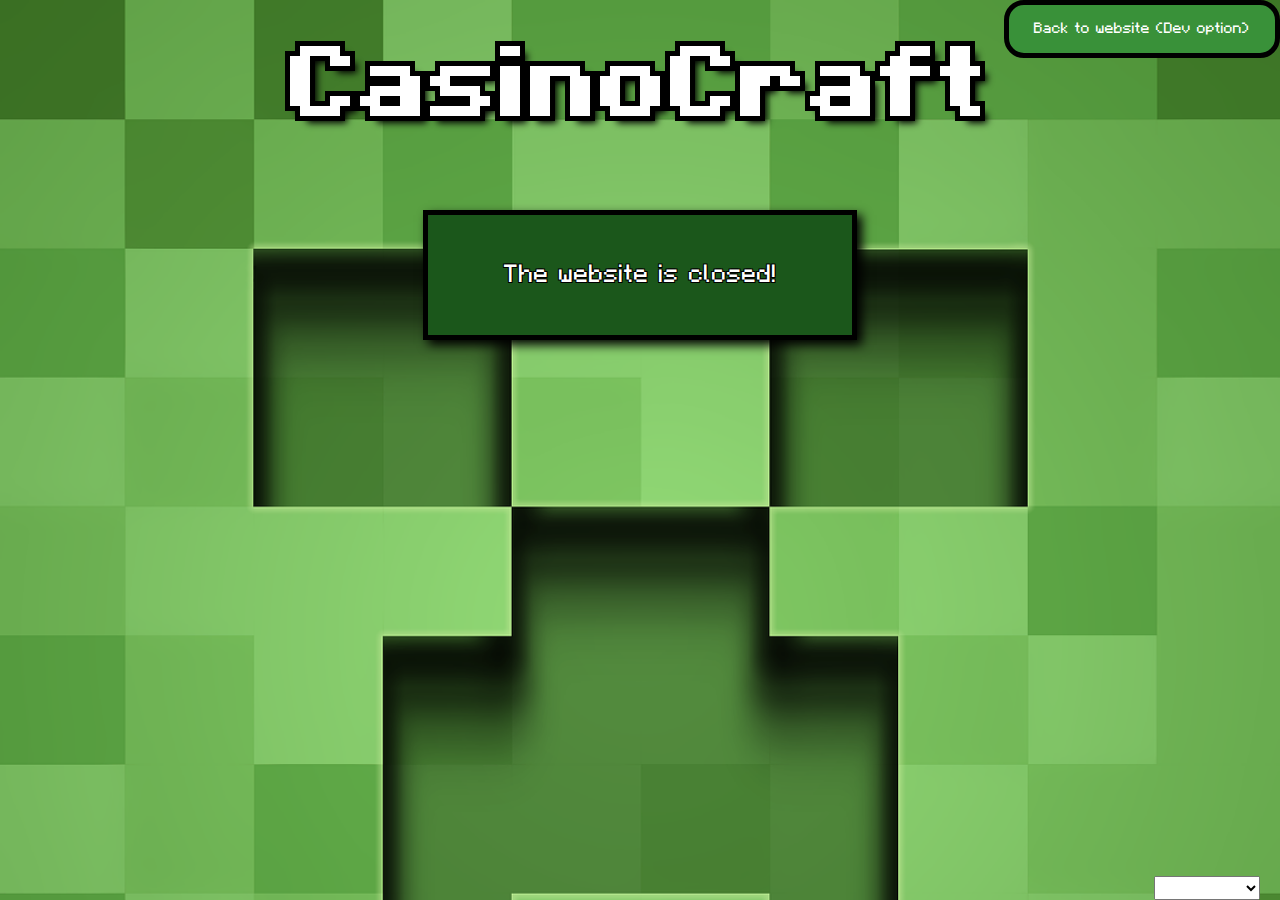
<file: homepage/index.html>
<!DOCTYPE html>
<html lang="en">

<head>
    <meta charset="UTF-8">
    <meta http-equiv="X-UA-Compatible" content="IE=edge">
    <meta name="viewport" content="width=device-width, initial-scale=1.0">
    <link rel="stylesheet" href="../assets/css/main.css">
    <link rel="stylesheet" href="../assets/css/homepage.css">
    <script src="../assets/js/main.js" defer></script>
    <script src="../assets/js/menu.js" defer></script>
    <script src="../assets/js/storage.js" defer></script>
    <script src="../assets/js/homepage.js" defer></script>
    <link rel="icon" type="image/x-icon" href="../assets/images/Emerald.png">
    <title>CasinoCraft</title>
</head>

<body>
    <div id="TitleBox">
        <p id="Title">CasinoCraft</p>
        <div class="basicBox" id="hamburger">
            <p id="burgerIcon">☰</p>
            <p id="clickMe">↑ Click me!</p>
            <div class="basicBox" id="menu">

                <div id="links">

                </div>

                <div id="colorChanger">
                    <label for="R">R</label>
                    <input id="R" color="R" class="slider" type="range" min="0" max="255">
                    <br>

                    <label for="G">G</label>
                    <input id="G" color="G" class="slider" type="range" min="0" max="255">
                    <br>

                    <label for="B">B</label>
                    <input id="B" color="B" class="slider" type="range" min="0" max="255">

                    <p>Select a theme</p>

                    <input type="button" value="Reset">

                    <select id="bgSelect">

                    </select>
                </div>
            </div>
        </div>
    </div>

    <div class="basicBox" id="name-check">
        <input id="fornamn" placeholder="First name">
        <input id="efternamn" placeholder="Last name">
        <button class="button" id="buttonEnter">ENTER</button>
    </div>
    <p class="basicBox" id="errorMsg">Fill both fields!</p>

    <div id="website-output">

        <div class="basicBox" id="dittNamn">
            <p id="name-box"></p>
            <p class="rainbow-text" id="username"></p>

            <p id="howMany">How many emeralds would you like to put in?</p>
            <input id="moneyPlaceholder" placeholder="Amount" onkeypress="return numberCheck(event)">
            <input class="button" id="okButt" type="button" value="OK">

            <p id="howLong">How long would you like to play?</p>

            <select class="basicBox" id="amountOfTime">
                <option value="0">Time</option>
                <option value="1">15min</option>
                <option value="2">30min</option>
                <option value="3">1h</option>
                <option value="4">1h 30m</option>
                <option value="5">2h</option>
                <option value="6">2h 30m</option>
            </select>
            <div id="gameChoose">
                <p>Choose a game:</p>

                <div id="games">
                    <p class="game">Memory</p>
                    <p class="game">C, P, S</p>
                </div>

                <a href="../pages/gameMemory.html"><img class="images"
                        src="../assets/images/memory/memoryBackground.png" alt="gameMemory"></a>
                <a href="../pages/gameRock.html"><img class="images"
                        src="../assets/images/rockPapperScissors/backgroundHouse.png" alt="gameRock"></a>
            </div>
        </div>


        <!--För amountOfTime-->
        <div class="invisible">
            <input title="indexPlaceholder" type="text" id="value">
            <input title="textPlaceholder" type="text" id="text">
        </div>


        <div id="money">
            <div id="moneyNumber"></div>
            <img id="emeraldImage" alt="Emeralds" src="../assets/images/Emerald.png">
        </div>


        <div class="countdown">
            <div id="timeEnds"></div>
            <div class="timer">
                <span id="countdownOut"></span>
                <span id="minutes"></span>
                <span id="seconds"></span>
            </div>
        </div>


        <section id="clockbox">
            <select id="weekday" onchange="theDate()">
                <option value="0">Söndag</option>
                <option value="1">Måndag</option>
                <option value="2">Tisdag</option>
                <option value="3">Onsdag</option>
                <option value="4">Torsdag</option>
                <option value="5">Fredag</option>
                <option value="6">Lördag</option>
            </select>
            <div id="clock"></div>
            <div id="date"></div>
        </section>

    </div>
</body>

</html>
</file>
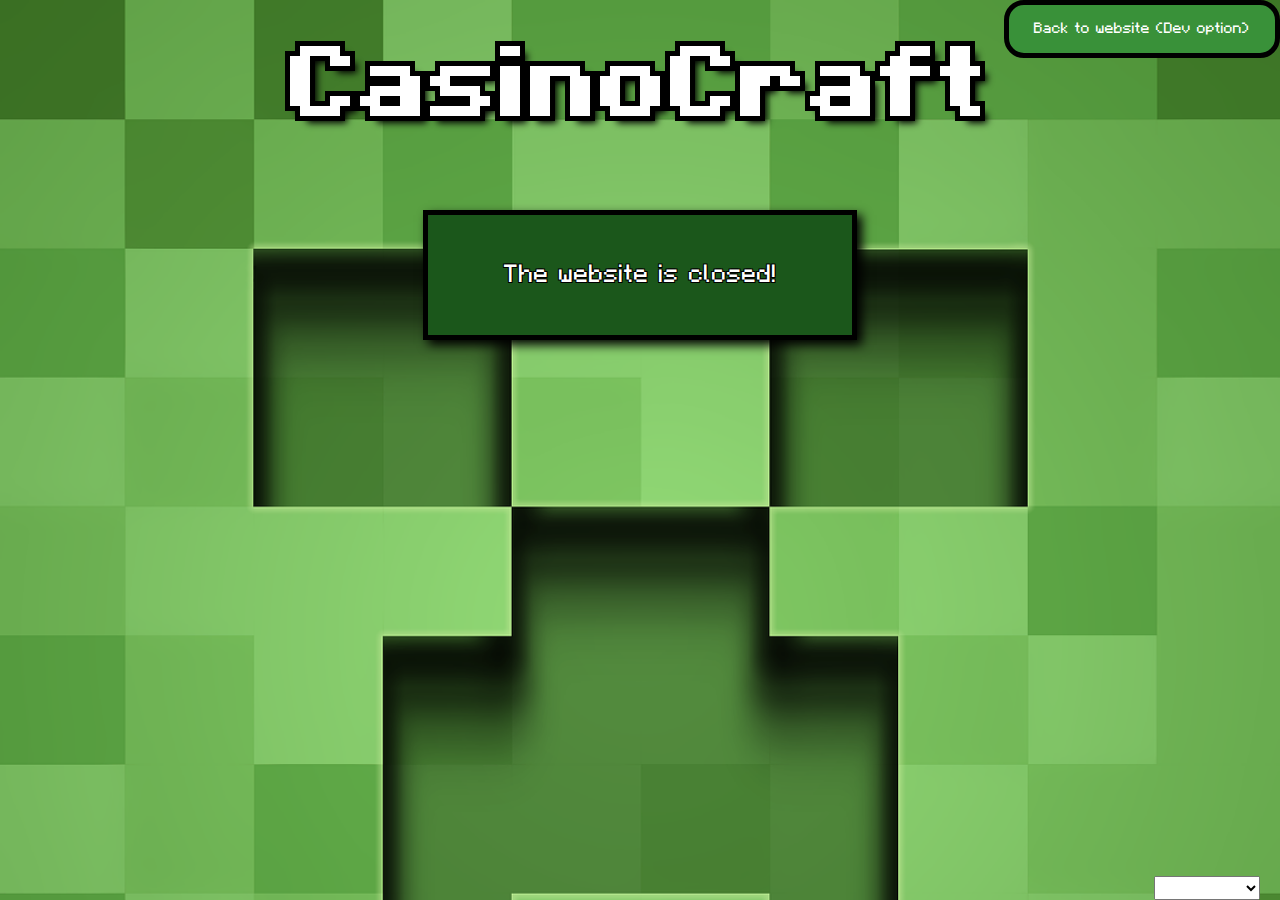
<file: pages/ageClosed.html>
<!DOCTYPE html>
<html lang="en">
<head>
    <meta charset="UTF-8">
    <meta http-equiv="X-UA-Compatible" content="IE=edge">
    <meta name="viewport" content="width=device-width, initial-scale=1.0">
    <link rel="stylesheet" href="../assets/css/main.css">
    <link rel="stylesheet" href="../assets/css/closed.css">
    <script src="../assets/js/closed.js" defer></script>
    <link rel="icon" type="image/x-icon" href="../assets/images/Emerald.png">
    <title>CasinoCraft</title>
</head>
<body>
    <p id="Title">CasinoCraft</p>
    
    <div class="basicBox" id="closedMsg">
        <p>The website is closed!</p>
        
    </div>

    <button id="buttonBack">Back to website (Dev option)</button>

    <section id="clockbox">
        <select id="weekday" onchange="theDate()">
            <option value="0">Söndag</option>
            <option value="1">Måndag</option>
            <option value="2">Tisdag</option>
            <option value="3">Onsdag</option>
            <option value="4">Torsdag</option>
            <option value="5">Fredag</option>
            <option value="6">Lördag</option>
        </select>
    </section>
</body>
</html>
</file>
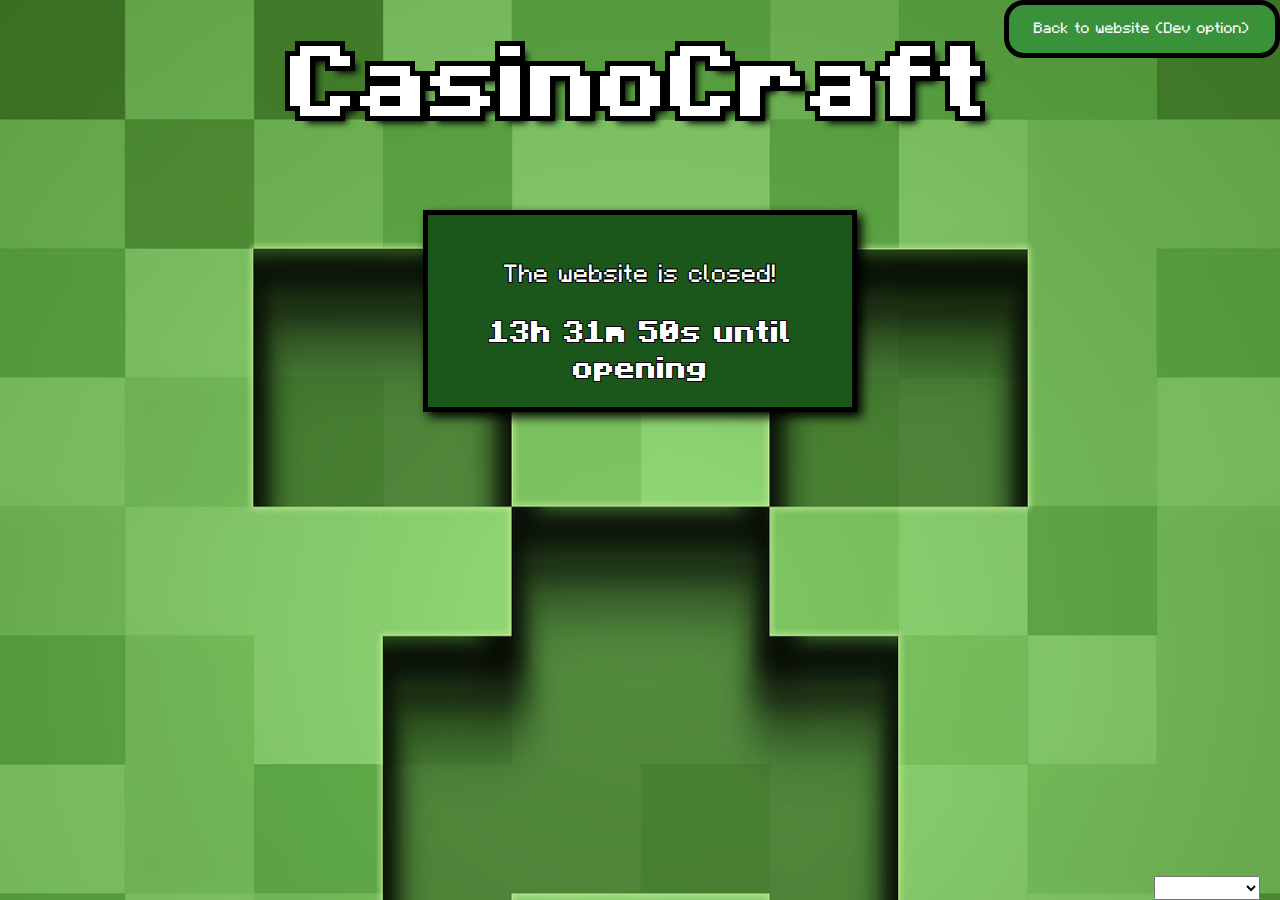
<file: pages/closed.html>
<!DOCTYPE html>
<html lang="en">
<head>
    <meta charset="UTF-8">
    <meta http-equiv="X-UA-Compatible" content="IE=edge">
    <meta name="viewport" content="width=device-width, initial-scale=1.0">
    <link rel="stylesheet" href="../assets/css/main.css">
    <link rel="stylesheet" href="../assets/css/closed.css">
    <script src="../assets/js/closed.js" defer></script>
    <link rel="icon" type="image/x-icon" href="../assets/images/Emerald.png">
    <title>CasinoCraft</title>
</head>
<body>
    <p id="Title">CasinoCraft</p>
    
    <div class="basicBox" id="closedMsg">
        <p>The website is closed!</p>
        <div id="timeLeft"></div>
    </div>

    <button id="buttonBack">Back to website (Dev option)</button>

    <section id="clockbox">
        <select id="weekday" onchange="theDate()">
            <option value="0">Söndag</option>
            <option value="1">Måndag</option>
            <option value="2">Tisdag</option>
            <option value="3">Onsdag</option>
            <option value="4">Torsdag</option>
            <option value="5">Fredag</option>
            <option value="6">Lördag</option>
        </select>
    </section>
</body>
</html>
</file>
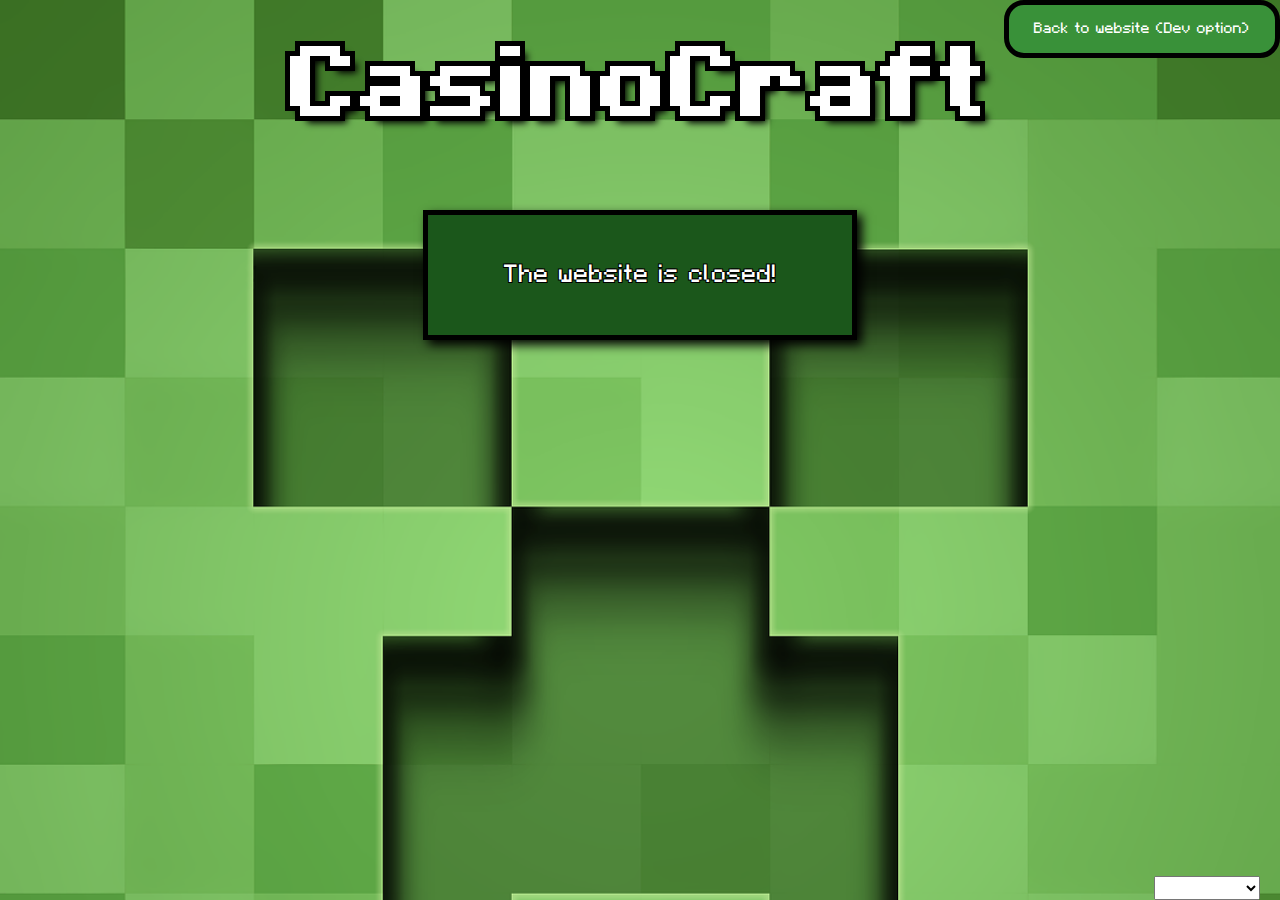
<file: pages/gallery.html>
<!DOCTYPE html>
<html lang="en">

<head>
    <meta charset="UTF-8">
    <meta http-equiv="X-UA-Compatible" content="IE=edge">
    <meta name="viewport" content="width=device-width, initial-scale=1.0">
    <link rel="stylesheet" href="../assets/css/main.css">
    <link rel="stylesheet" href="../assets/css/gallery.css">
    <script src="../assets/js/main.js" defer></script>
    <script src="../assets/js/menu.js" defer></script>
    <script src="../assets/js/storage.js" defer></script>
    <script src="../assets/js/gallery.js" defer></script>
    <link rel="icon" type="image/x-icon" href="../assets/images/Emerald.png">
    <title>CasinoCraft</title>
</head>

<body>

    <div id="TitleBox">
        <p id="Title">CasinoCraft</p>
        <div class="basicBox" id="hamburger">
            <p id="burgerIcon">☰</p>
            <div class="basicBox" id="menu">

                <div id="links">

                </div>

                <div id="colorChanger">
                    <label for="R">R</label>
                    <input id="R" color="R" class="slider" type="range" min="0" max="255">
                    <br>

                    <label for="G">G</label>
                    <input id="G" color="G" class="slider" type="range" min="0" max="255">
                    <br>

                    <label for="B">B</label>
                    <input id="B" color="B" class="slider" type="range" min="0" max="255">

                    <p>Select a theme</p>

                    <input type="button" value="Reset">

                    <select id="bgSelect">

                    </select>
                </div>
            </div>
        </div>
    </div>

    <div class="basicBox" id="imageBox">
        <p id="galleryHeader">Some of the history of CasinoCraft!</p>
        <div id="description">
            <p>The original physical location for CasinoCraft.</p>
            <p>CasinoCraft headquarters!</p>
            <p>A farm.</p>
            <p>A CasinoCraft gambler right after a big win!</p>
            <p>The best hand in poker. Helped the founder fund CasinoCraft.</p>
            <p>The founder of CasinoCraft.</p>
        </div>
        <div id="images">
            <img class="thumb" src="../assets/images/gallery/minecraft-g208e04e4c_1280-THUMB.png"
                bigimage="../assets/images/gallery/minecraft-g208e04e4c_1280.png" alt="img1">
            <img class="thumb" src="../assets/images/gallery/minecraft-g86b7c6c08_1280-THUMB.png"
                bigimage="../assets/images/gallery/minecraft-g86b7c6c08_1280.png" alt="img2">
            <img class="thumb" src="../assets/images/gallery/minecraft-gdb0002806_1280-THUMB.png"
                bigimage="../assets/images/gallery/minecraft-gdb0002806_1280.png" alt="img3">
            <img class="thumb" src="../assets/images/gallery/nina-rivas-6eL_lMJDwjM-unsplash-THUMB.png"
                bigimage="../assets/images/gallery/nina-rivas-6eL_lMJDwjM-unsplash.png" alt="img4">
            <img class="thumb" src="../assets/images/gallery/playing-cards-g48c98f02e_1920-THUMB.png"
                bigimage="../assets/images/gallery/playing-cards-g48c98f02e_1920.png" alt="img5">
            <img class="thumb" src="../assets/images/gallery/social-income-dgpW9LsDS5s-unsplash-THUMB.png"
                bigimage="../assets/images/gallery/social-income-dgpW9LsDS5s-unsplash.png" alt="img6">
        </div>
    </div>

    <div id="big"> <img src="" alt="lightbox"> </div>


    <!--Behövs för js koden-->
    <select class="basicBox" id="amountOfTime">
        <option value="0">Time</option>
        <option value="1">15min</option>
        <option value="2">30min</option>
        <option value="3">1h</option>
        <option value="4">1h 30m</option>
        <option value="5">2h</option>
        <option value="6">2h 30m</option>
    </select>

    <!--För amountOfTime-->
    <div class="invisible">
        <input title="indexPlaceholder" type="text" id="value">
        <input title="textPlaceholder" type="text" id="text">
    </div>

    <div id="money">
        <div id="moneyNumber"></div>
        <img id="emeraldImage" alt="Emeralds" src="../assets/images/Emerald.png">
    </div>

    <div class="countdown">
        <div id="timeEnds"></div>
        <div class="timer">
            <span id="countdownOut"></span>
            <span id="minutes"></span>
            <span id="seconds"></span>
        </div>
    </div>

    <section id="clockbox">
        <select id="weekday" onchange="theDate()">
            <option value="0">Söndag</option>
            <option value="1">Måndag</option>
            <option value="2">Tisdag</option>
            <option value="3">Onsdag</option>
            <option value="4">Torsdag</option>
            <option value="5">Fredag</option>
            <option value="6">Lördag</option>
        </select>
        <div id="clock"></div>
        <div id="date"></div>
    </section>

</body>

</html>
</file>
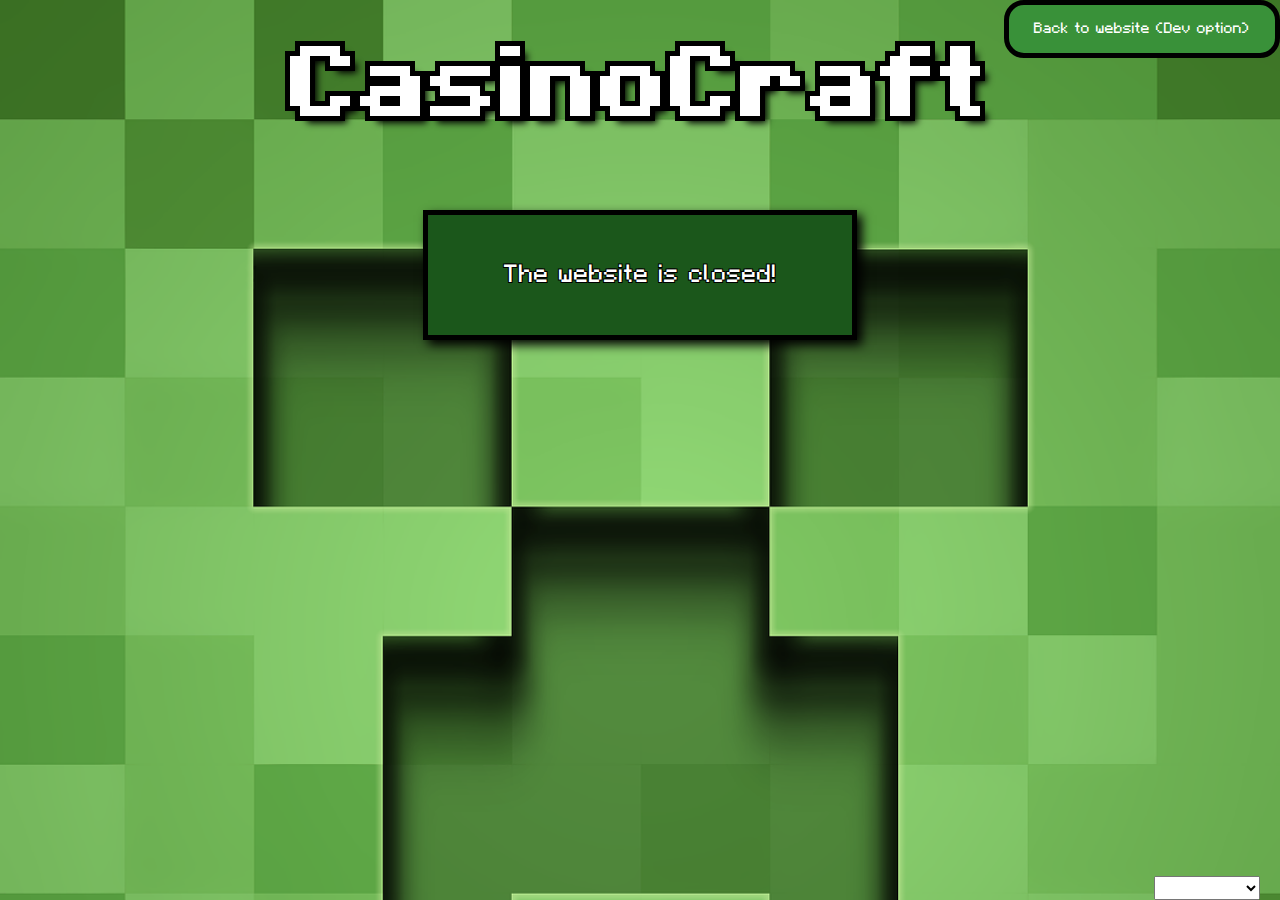
<file: pages/gameMemory.html>
<!DOCTYPE html>
<html lang="en">

<head>
    <meta charset="UTF-8">
    <meta http-equiv="X-UA-Compatible" content="IE=edge">
    <meta name="viewport" content="width=device-width, initial-scale=1.0">
    <script src="../assets/js/main.js" defer></script>
    <script src="../assets/js/menu.js" defer></script>
    <script src="../assets/js/gameMemory.js" defer></script>
    <script src="../assets/js/played.js" defer></script>
    <link rel="stylesheet" href="../assets/css/memoryGame.css">
    <link rel="stylesheet" href="../assets/css/main.css">
    <link rel="icon" type="image/x-icon" href="../assets/images/Emerald.png">
    <title>Memory</title>
</head>

<body>

    <div id="TitleBox">
        <p id="Title">CasinoCraft</p>
        <div class="basicBox" id="hamburger">
            <p id="burgerIcon">☰</p>
            <div class="basicBox" id="menu">

                <div id="links">
                </div>

                <div id="colorChanger">
                    <label for="R">R</label>
                    <input id="R" color="R" class="slider" type="range" min="0" max="255">
                    <br>

                    <label for="G">G</label>
                    <input id="G" color="G" class="slider" type="range" min="0" max="255">
                    <br>

                    <label for="B">B</label>
                    <input id="B" color="B" class="slider" type="range" min="0" max="255">

                    <p>Select a theme</p>

                    <input type="button" value="Reset">

                    <select id="bgSelect">

                    </select>
                </div>
            </div>
        </div>
    </div>

    <div id="body">

        <div class="basicBox">
            <h1>MEMORY!</h1>

            <p class="attemptsCounter"></p>
            <p class="recordCounter"></p>
        </div>
        <section></section>
    </div>

    <!--Behövs för js koden-->
    <select class="basicBox" id="amountOfTime">
        <option value="0">Time</option>
        <option value="1">15min</option>
        <option value="2">30min</option>
        <option value="3">1h</option>
        <option value="4">1h 30m</option>
        <option value="5">2h</option>
        <option value="6">2h 30m</option>
    </select>

    <!--För amountOfTime-->
    <div class="invisible">
        <input title="indexPlaceholder" type="text" id="value">
        <input title="textPlaceholder" type="text" id="text">
    </div>

    <div id="money">
        <div id="moneyNumber"></div>
        <img id="emeraldImage" alt="Emeralds" src="../assets/images/Emerald.png">
    </div>

    <div class="countdown">
        <div id="timeEnds"></div>
        <div class="timer">
            <span id="countdownOut"></span>
            <span id="minutes"></span>
            <span id="seconds"></span>
        </div>
    </div>

    <section id="clockbox">
        <select id="weekday" onchange="theDate()">
            <option value="0">Söndag</option>
            <option value="1">Måndag</option>
            <option value="2">Tisdag</option>
            <option value="3">Onsdag</option>
            <option value="4">Torsdag</option>
            <option value="5">Fredag</option>
            <option value="6">Lördag</option>
        </select>
        <div id="clock"></div>
        <div id="date"></div>
    </section>
</body>

</html>
</file>
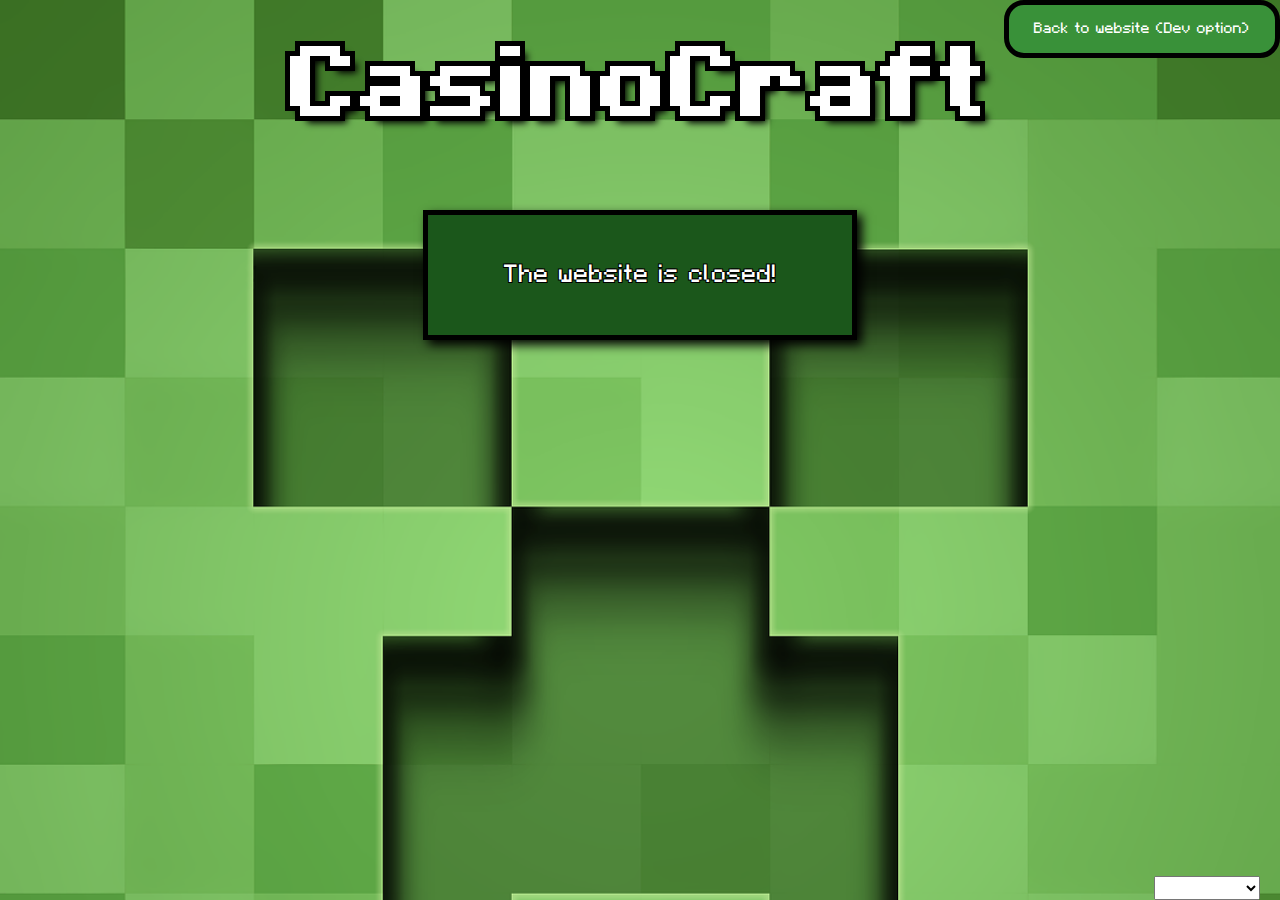
<file: pages/gameRock.html>
<!DOCTYPE html>
<html lang="en">

<head>
    <meta charset="UTF-8">
    <meta http-equiv="X-UA-Compatible" content="IE=edge">
    <meta name="viewport" content="width=device-width, initial-scale=1.0">
    <link rel="stylesheet" href="../assets/css/rockGame.css">
    <link rel="stylesheet" href="../assets/css/main.css">
    <script src="../assets/js/main.js" defer></script>
    <script src="../assets/js/menu.js" defer></script>
    <script src="../assets/js/gameRock.js" defer></script>
    <script src="../assets/js/played.js" defer></script>
    <link rel="icon" type="image/x-icon" href="../assets/images/Emerald.png">
    <title>Cobblestone, Paper, Shear</title>
</head>

<body>
    <div id="TitleBox">
        <p id="Title">CasinoCraft</p>
        <div class="basicBox" id="hamburger">
            <p id="burgerIcon">☰</p>
            <div class="basicBox" id="menu">

                <div id="links">

                </div>

                <div id="colorChanger">
                    <label for="R">R</label>
                    <input id="R" color="R" class="slider" type="range" min="0" max="255">
                    <br>

                    <label for="G">G</label>
                    <input id="G" color="G" class="slider" type="range" min="0" max="255">
                    <br>

                    <label for="B">B</label>
                    <input id="B" color="B" class="slider" type="range" min="0" max="255">

                    <p>Select a theme</p>

                    <input type="button" value="Reset">

                    <select id="bgSelect">

                    </select>
                </div>
            </div>
        </div>
    </div>

    <div id="body">
        
        <h1 class="basicBox ">Cobblestone, Paper and Shear</h1>
        <div id="score"></div>
        <section class="choiceComputer"></section>
        <section class="choice"></section>
        <section class="playerChoices"></section>
        <br>
        <button id="playAgain">Play again</button>
        
    </div>

    <!--Behövs för js koden-->
    <select class="basicBox" id="amountOfTime">
        <option value="0">Time</option>
        <option value="1">15min</option>
        <option value="2">30min</option>
        <option value="3">1h</option>
        <option value="4">1h 30m</option>
        <option value="5">2h</option>
        <option value="6">2h 30m</option>
    </select>

    <!--För amountOfTime-->
    <div class="invisible">
        <input title="indexPlaceholder" type="text" id="value">
        <input title="textPlaceholder" type="text" id="text">
    </div>

    <div id="money">
        <div id="moneyNumber"></div>
        <img id="emeraldImage" alt="Emeralds" src="../assets/images/Emerald.png">
    </div>

    <div class="countdown">
        <div id="timeEnds"></div>
        <div class="timer">
            <span id="countdownOut"></span>
            <span id="minutes"></span>
            <span id="seconds"></span>
        </div>
    </div>

    <section id="clockbox">
        <select id="weekday" onchange="theDate()">
            <option value="0">Söndag</option>
            <option value="1">Måndag</option>
            <option value="2">Tisdag</option>
            <option value="3">Onsdag</option>
            <option value="4">Torsdag</option>
            <option value="5">Fredag</option>
            <option value="6">Lördag</option>
        </select>
        <div id="clock"></div>
        <div id="date"></div>
    </section>
    
</body>

</html>
</file>
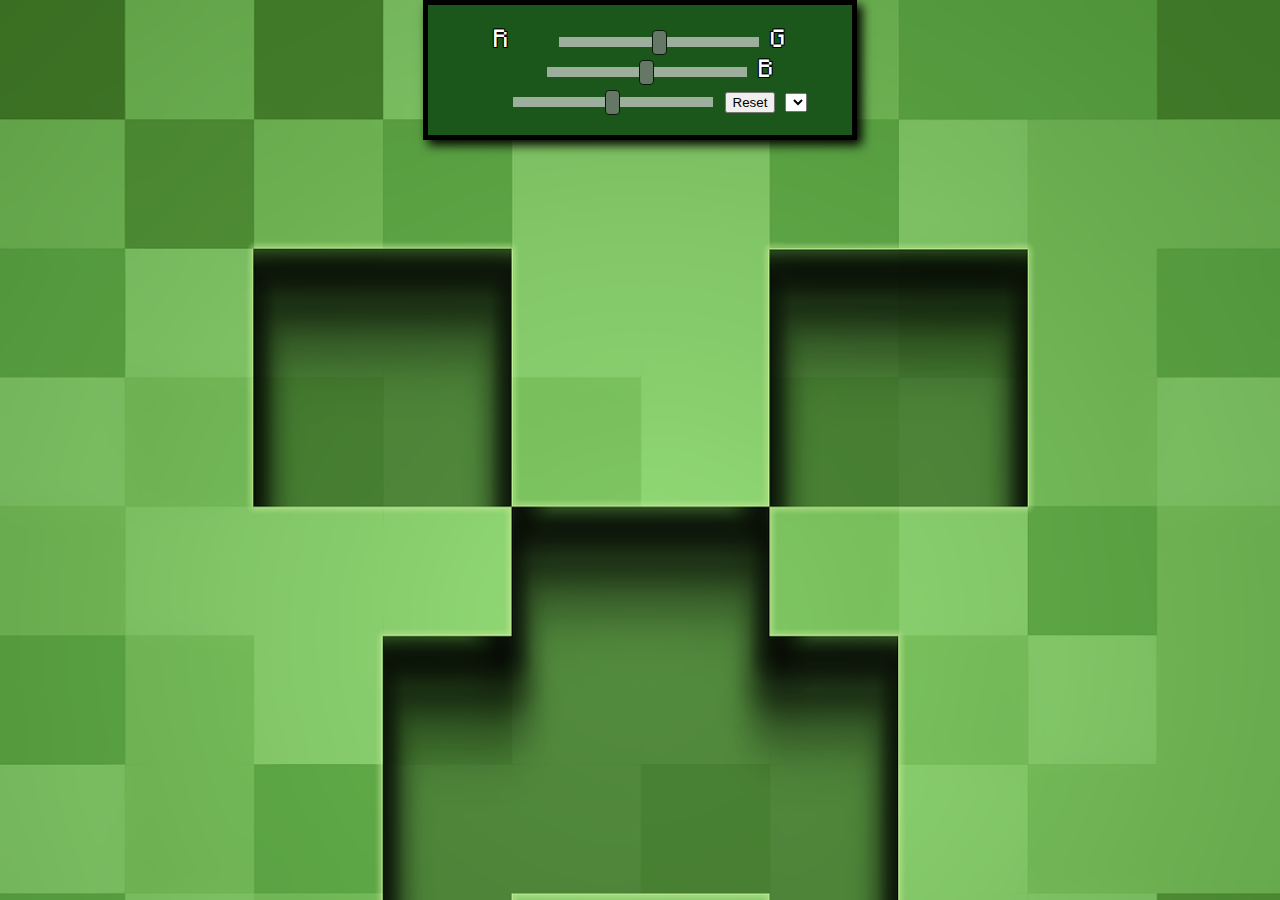
<file: pages/sliders.html>
<!DOCTYPE html>
<html lang="en">

<head>
    <meta charset="UTF-8">
    <meta http-equiv="X-UA-Compatible" content="IE=edge">
    <meta name="viewport" content="width=device-width, initial-scale=1.0">
    <link rel="stylesheet" href="../assets/css/main.css">
    <script src="../assets/js/main.js" defer></script>
    <script src="../assets/js/menu.js" defer></script>
    <title>CasinoCraft</title>
</head>

<body>
    <div class="basicBox">
        
        <label for="R">R</label>
        <input id="R" color="R" class="slider" type="range" min="0" max="255">

        <label for="G">G</label>
        <input id="G" color="G" class="slider" type="range" min="0" max="255">

        <label for="B">B</label>
        <input id="B" color="B" class="slider" type="range" min="0" max="255">

        <input type="button" value="Reset">

        <select id="bgSelect">

        </select>
    </div>
</body>

</html>
</file>
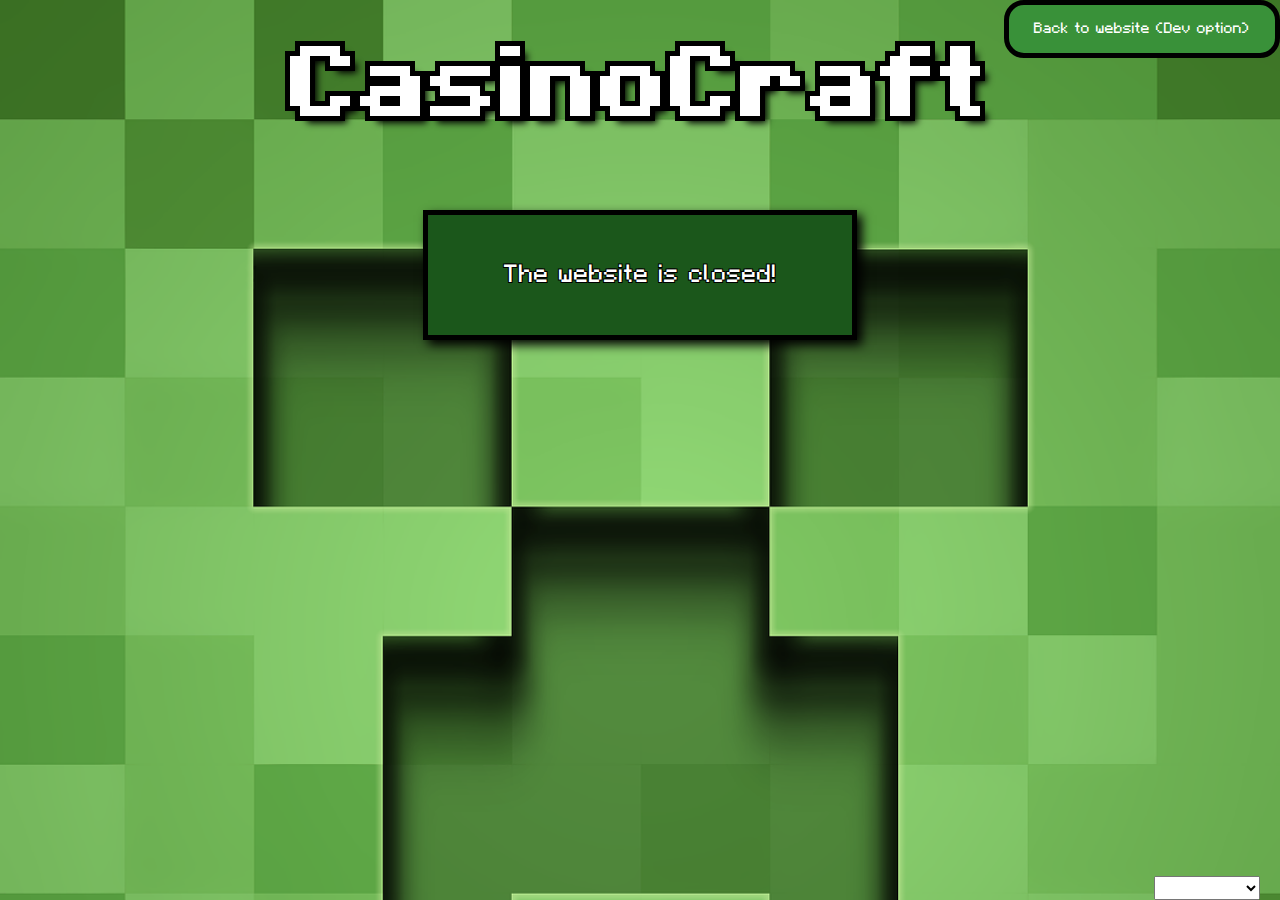
<file: tildis test/gameMemory.html>
<!DOCTYPE html>
<html lang="en">

<head>
    <meta charset="UTF-8">
    <meta http-equiv="X-UA-Compatible" content="IE=edge">
    <meta name="viewport" content="width=device-width, initial-scale=1.0">
    <script src="../assets/js/gameMemory.js" defer></script>
    <link rel="stylesheet" href="../assets/css/memoryGame.css" />
    <title>Memory</title>
</head>

<body>
<h1>MEMORY!</h1>
<p class="attemptsCounter"></p>
<p class="recordCounter"></p>
<section></section>
</body>

</html>
</file>
<file: assets/css/main.css>
/* Site-wide styling here */
@font-face {
    /*https://www.fontspace.com/jdgraphics*/
    font-family: 'Minecraft';
    src: url('../Fonts/MinecraftRegular-Bmg3.otf');
}

@font-face {
    /*https://www.fontspace.com/jdgraphics*/
    font-family: 'Minecraft';
    font-weight: bold;
    src: url('../Fonts/MinecraftBold-nMK1.otf');
}

body {
    padding: 0;
    margin: 0;
    font-family: Minecraft, Arial, Helvetica, sans-serif;
    font-size: 25px;
    background-image: url(../images/backgrounds/creeper-g7bf30bcb7_1920_GREEN.png);
    background-repeat: no-repeat;
    background-attachment: fixed;
    background-size: cover;
    background-color: black;
    color: white;
    text-shadow:
        -1px -1px 0 #000,
        1px -1px 0 #000,
        -1px 1px 0 #000,
        1px 1px 0 #000;
    cursor: default;
}


.basicBox {
    display: block;
    margin-left: auto;
    margin-right: auto;
    text-align: center;
    background-color: rgb(27, 87, 27);
    padding: 20px;
    width: 30%;
    border: solid 5px black;
    box-shadow: 5px 5px 10px black;
}

.button {
    margin: 5px;
    text-align: center;
    background-color: rgb(133, 133, 133);
    border-radius: 20px;
    font-family: Minecraft, Arial, Helvetica, sans-serif;
    font-size: 25px;
    padding: 15px 25px 15px 25px;
    border: none;
    cursor: pointer;
    color: rgb(180, 180, 180);
}

.button:hover {
    transition: .2s;
    color: white;

}

#clockbox {
    display: flex;
    flex-direction: column;
    font-size: 40px;
    font-weight: bold;
    position: fixed;
    right: 0;
    text-align: right;
    bottom: 0px;
    width: fit-content;
    text-shadow:
        -2px -2px 0 #000,
        2px -2px 0 #000,
        -2px 2px 0 #000,
        2px 2px 0 #000,
        5px 5px 10px black;
}

#weekday {
    margin-left: auto;
    margin-right: 20px;
    margin-bottom: 0;
    width: fit-content;
    font-size: 20px;
    font-family: Minecraft, Arial, Helvetica, sans-serif;
    text-align: right;
}

#clock {
    margin-right: 20px;
    margin-bottom: 0;
}

#date {
    margin-right: 20px;
    margin-bottom: 10px;
}

#Title {
    text-align: center;
    font-weight: bold;
    font-size: 100px;
    text-shadow:
        -5px -5px 0 #000,
        5px -5px 0 #000,
        -5px 5px 0 #000,
        5px 5px 0 #000,
        7px 7px 7px black;
    ;
    margin: 2% 0 0 0;
}

#TitleBox {
    display: flex;
    flex-direction: row;
    justify-content: center;
    align-items: baseline;
}

.invisible input {
    display: none;
}

.invisible {
    visibility: hidden;
}

.countdown {
    display: flex;
    flex-direction: column;
    font-size: 30px;
    font-weight: bold;
    position: fixed;
    text-align: right;
    top: 0;
    right: 0;
    width: fit-content;
    text-shadow:
        -2px -2px 0 #000,
        2px -2px 0 #000,
        -2px 2px 0 #000,
        2px 2px 0 #000,
        5px 5px 10px black;
}

#money {
    display: grid;
    font-size: 30px;
    font-weight: bold;
    position: fixed;
    text-align: left;
    top: 0;
    left: 0;
    width: 105px;
    text-shadow:
        -2px -2px 0 #000,
        2px -2px 0 #000,
        -2px 2px 0 #000,
        2px 2px 0 #000,
        5px 5px 10px black;
}

#moneyNumber {
    display: block;
    text-align: center;
    margin-top: 45px;
    grid-column: 1;
    grid-row: 1;
    z-index: 1;
}

#emeraldImage {
    display: none;
    margin-left: 10px;
    margin-top: 20px;
    width: 85px;
    height: auto;
    grid-column: 1;
    grid-row: 1;
}

.timer {
    margin-right: 20px;
}

#timeEnds {
    margin-right: 20px;
    margin-top: 10px;
}

.slider {
    appearance: none;
    opacity: .7;
    height: 10px;
    width: 200px;
    transition: opacity .1s;
    background: #d3d3d3;
    outline: none;
    margin-left: 40px;
}

#colorChanger label {
    font-size: 20px;
    position: absolute;
    left: 15px;
    margin-top: 6px;
}

#colorChanger p {
    margin: 0;
    padding: 0;
    font-size: 20px;
}

.slider:hover {
    opacity: 1;
}

.slider::-webkit-slider-thumb {
    appearance: none;
    width: 15px;
    height: 25px;
    background: rgb(133, 133, 133);
    cursor: pointer;
    border: 1px solid black;
    border-radius: 4px;
}

.slider::-moz-range-thumb {
    width: 15px;
    height: 25px;
    background: rgb(133, 133, 133);
    cursor: pointer;
    border: 1px solid black;
    border-radius: 4px;

}

#amountOfTime {
    margin: 0;
    padding: 0;
    display: none;
    width: fit-content;
    font-size: 20px;
    font-family: Minecraft, Arial, Helvetica, sans-serif;
    color: white;
    border: solid 3px white;
    text-shadow:
        -1px -1px 0 #000,
        1px -1px 0 #000,
        -1px 1px 0 #000,
        1px 1px 0 #000;
    box-shadow: 0 0 0 0;
}

#hamburger {
    visibility: hidden;
    margin-left: 0;
    margin-right: 0;
    padding: 0;
    width: 30px;
    height: 35px;
    border: solid 2px black;
    box-shadow: 2px 2px 3px black;
    opacity: .7;
}

#burgerIcon {
    margin: 0;
    cursor: pointer;
}

#hamburger:hover {
    transition: opacity .2s;
    opacity: 1;
}

#menu {
    width: 0;
    position: absolute;
    transition: width .2s;
    z-index: 1;
    padding: 5px;
    border: solid 2px black;
    box-shadow: 2px 2px 3px black;
}

#links {
    margin: 20px;
    display: flex;
    flex-direction: column;
}

#links a {
    text-decoration: none;
    color: white;
    padding: 5px;
    margin: 5px;
    border: dashed 3px white;
}

#links a:hover {
    color: rgb(177, 177, 177);
    border: dashed 3px rgb(177, 177, 177);

}

#clickMe {
    position: absolute;
    text-align: center;
    display: none;
    margin-top: 5px;
    font-weight: bold;
}

@media (max-width: 900px) {
    #Title {
        font-size: 50px;
        text-align: left;
    }

    #TitleBox {
        justify-content: left;
    }

    #clockbox {
        font-size: 20px;
    }

    #weekday {
        font-size: 15px;
    }

    .countdown {
        font-size: 20px;
        left: 0;
        bottom: 0;
        top: auto;
        right: auto;
        text-align: left;
    }
    
    #menu{
        left:auto;
        right: 5%;
    }
}
</file>
<file: assets/css/homepage.css>
#website-output {
    display: none;
}

#dittNamn {
    margin-top: 5%;
    width: 500px;
}

#errorMsg {
    display: none;
    margin-top: -5px;
    border: solid 5px black;
    border-top: none;
    border-radius: 0px 0px 20px 20px;
    box-shadow: 0px 0px 0px black;
}

#name-check {
    margin-left: auto;
    margin-right: auto;
    display: flex;
    flex-wrap: wrap;
    justify-content: center;
    width: -moz-fit-content;
    width: fit-content;
    margin-top: 5%;
}

#name-check input {
    padding: 10px;
    margin: 5px;
    font-family: Minecraft, Arial, Helvetica, sans-serif;
    font-size: 20px;
    border-radius: 20px;
    text-align: center;
    border: none;
}

#username {
    font-weight: bold;
    font-size: 30px;
    color: crimson;
    margin-top: 0;
}

#howLong {
    margin-bottom: 0;
    display: none;
}

#howMany {
    margin-bottom: 0;
}

#name-box {
    margin-bottom: 0;
}

#moneyPlaceholder {
    width: 100px;
    font-size: 20px;
    font-family: Minecraft, Arial, Helvetica, sans-serif;
    color: rgb(0, 0, 0);
    background-color: rgb(255, 255, 255);
    border: 0;
    border-width: 3px;
    text-align: center;
}

#okButt {
    font-size: 20px;
    padding: 5px 15px 5px 15px;
}

#gameChoose {
    display: none;
}

#dittNamn a {
    width: fit-content;
}

.images {
    width: 200px;
    height: 120px;
}

#games {
    display: flex;
    flex-direction: row;
    justify-content: center;
}

.game {
    max-width: 75px;
    margin: 0 50px 0 50px ;
}

@media (max-width: 900px) {
    
    #clickMe {
        font-size: 20px;
    }

    #dittNamn {
        width: 400px;
    }
}
</file>
<file: assets/css/closed.css>
#closedMsg {
    margin-top: 5%;
}

#buttonBack {
    position: fixed;
    top: 0;
    right: 0;
    display: block;
    text-align: center;
    background-color: rgb(57, 145, 57);
    border-radius: 20px;
    font-family: Minecraft, Arial, Helvetica, sans-serif;
    font-size: 15px;
    padding: 15px 25px 15px 25px;
    color: white;
    border: solid 5px black;
    cursor: pointer;
}

#timeLeft{
    font-size: 30px;
    font-weight: bold;
}
</file>
<file: assets/css/gallery.css>
.thumb {
    height: 100px;
    cursor: pointer;
    margin: 5px;
}

#big {
    display: none;
    justify-content: center;
    align-items: center;
    position: fixed;
    top: 0;
    left: 0;
    z-index: 1;
    width: 100%;
    height: 100%;
    background-color: rgba(0, 0, 0, 0.6);
    cursor: pointer;

}

#big img {
    max-height: 75%;
    max-width: 50%;
}

#imageBox {
    width: 60%;
    margin-top: 5%;
}

#images {
    display: flex;
    flex-direction: row;
    flex-wrap: wrap;
    justify-content: center;
}

#galleryHeader {
    display: block;
}

#description {
    font-size: 10px;
    display: flex;
    flex-direction: row;
    align-items: end;
}

#description p {
    width: 100px;
    margin-left: 5%;
    margin-right: 5%;
}

@media (max-width: 900px) {
    #big img {
        max-width: 80%;
    }
}

@media (max-width: 1919px) {
    #description {
        display: none;
    }
}
</file>
<file: assets/css/memoryGame.css>
#body{
    display: flex;
    align-items: center;
    flex-direction: column;
}

#body section{
    display: grid;
    grid-template-columns: repeat(4,8rem);
    grid-template-rows: repeat(4,8rem);
    perspective: 800px;
    margin: 30px;
}

#body div {
    cursor: pointer;
}

.back{
    background-color: white;
    backface-visibility: hidden;
    height: 100px;
    width: 100px;
    cursor: pointer;
    
}
.card{
    position: relative;
    transform-style: preserve-3d;
    transition: transform 0.3s cubic-bezier(0,.97,.94,.04);

    
}

.face,
.back{
    position: absolute;
    pointer-events: none;
}


.toggleCard{
    transform: rotateY(180deg);
}

.cardStay{
    transform: rotateY(180deg);
}


#body p{
    font-size:20px;
    
}

.flipped,
.matched,
.toggleCard{
    pointer-events: none;
}

h1{
    font-size: 25px;
}
</file>
<file: assets/css/rockGame.css>
#body{
    display: flex;
    align-items: center;
    flex-direction: column;
}

#body p{
    font-size:30px;
    color: darkblue;
}

.asset{
    height: 100px;
}
.assetC{

    padding-left: 15%;

}
.boxC{
    display: flex;
    justify-content: center;
    height: 200px;
    
}

.assetP{

    padding-left: 15%;

}
.boxP{
    display: flex;
    justify-content: center;
    height: 200px;
    
}

.playerChoices{
    display: grid;
    grid-template-columns: repeat(3,8rem);
    perspective: 800px;
    padding-left: 2.5%;
    
}
.box{
    cursor: pointer;
}

.choiceComputer{

    height: 200px;
    width: 300px;

}
.choice{

    height: 200px;
    width: 300px;
}
h1{
    font-size: 25px;
}
.clicked{
    pointer-events: none;
}
</file>
